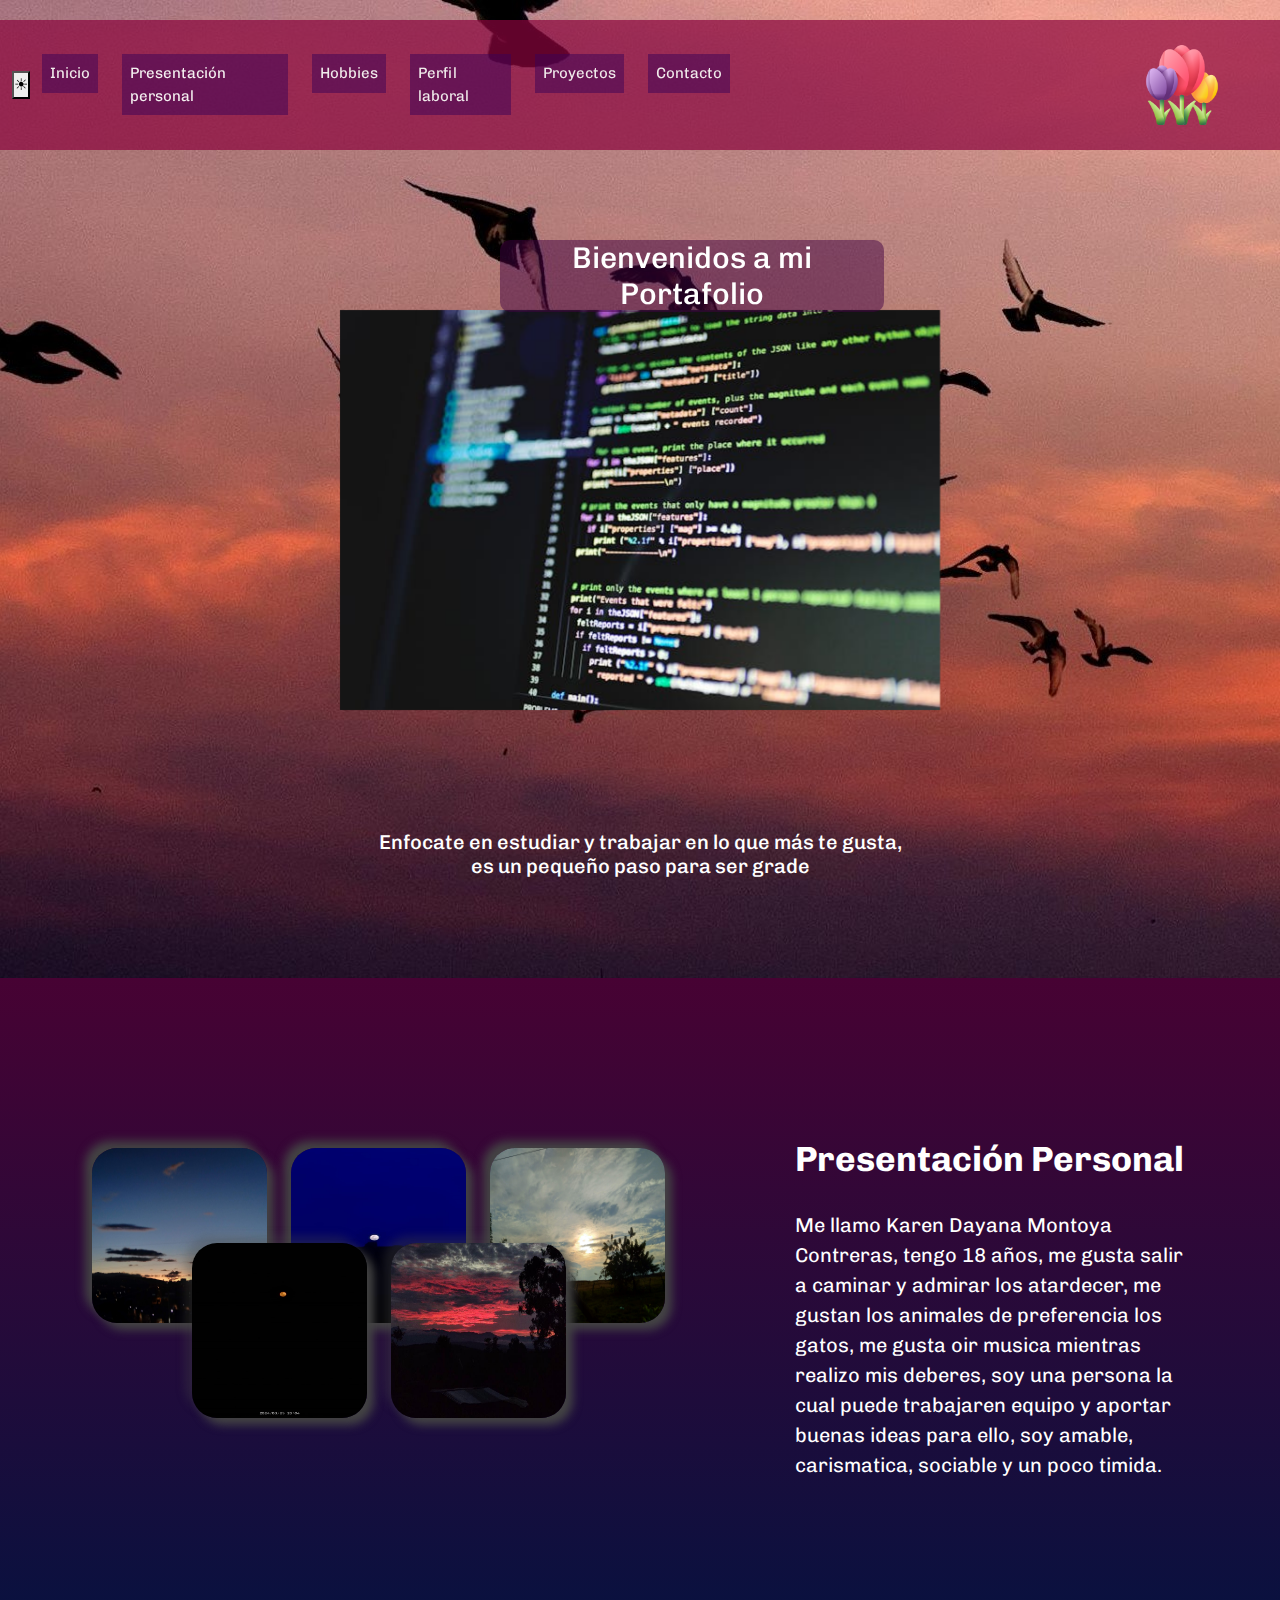
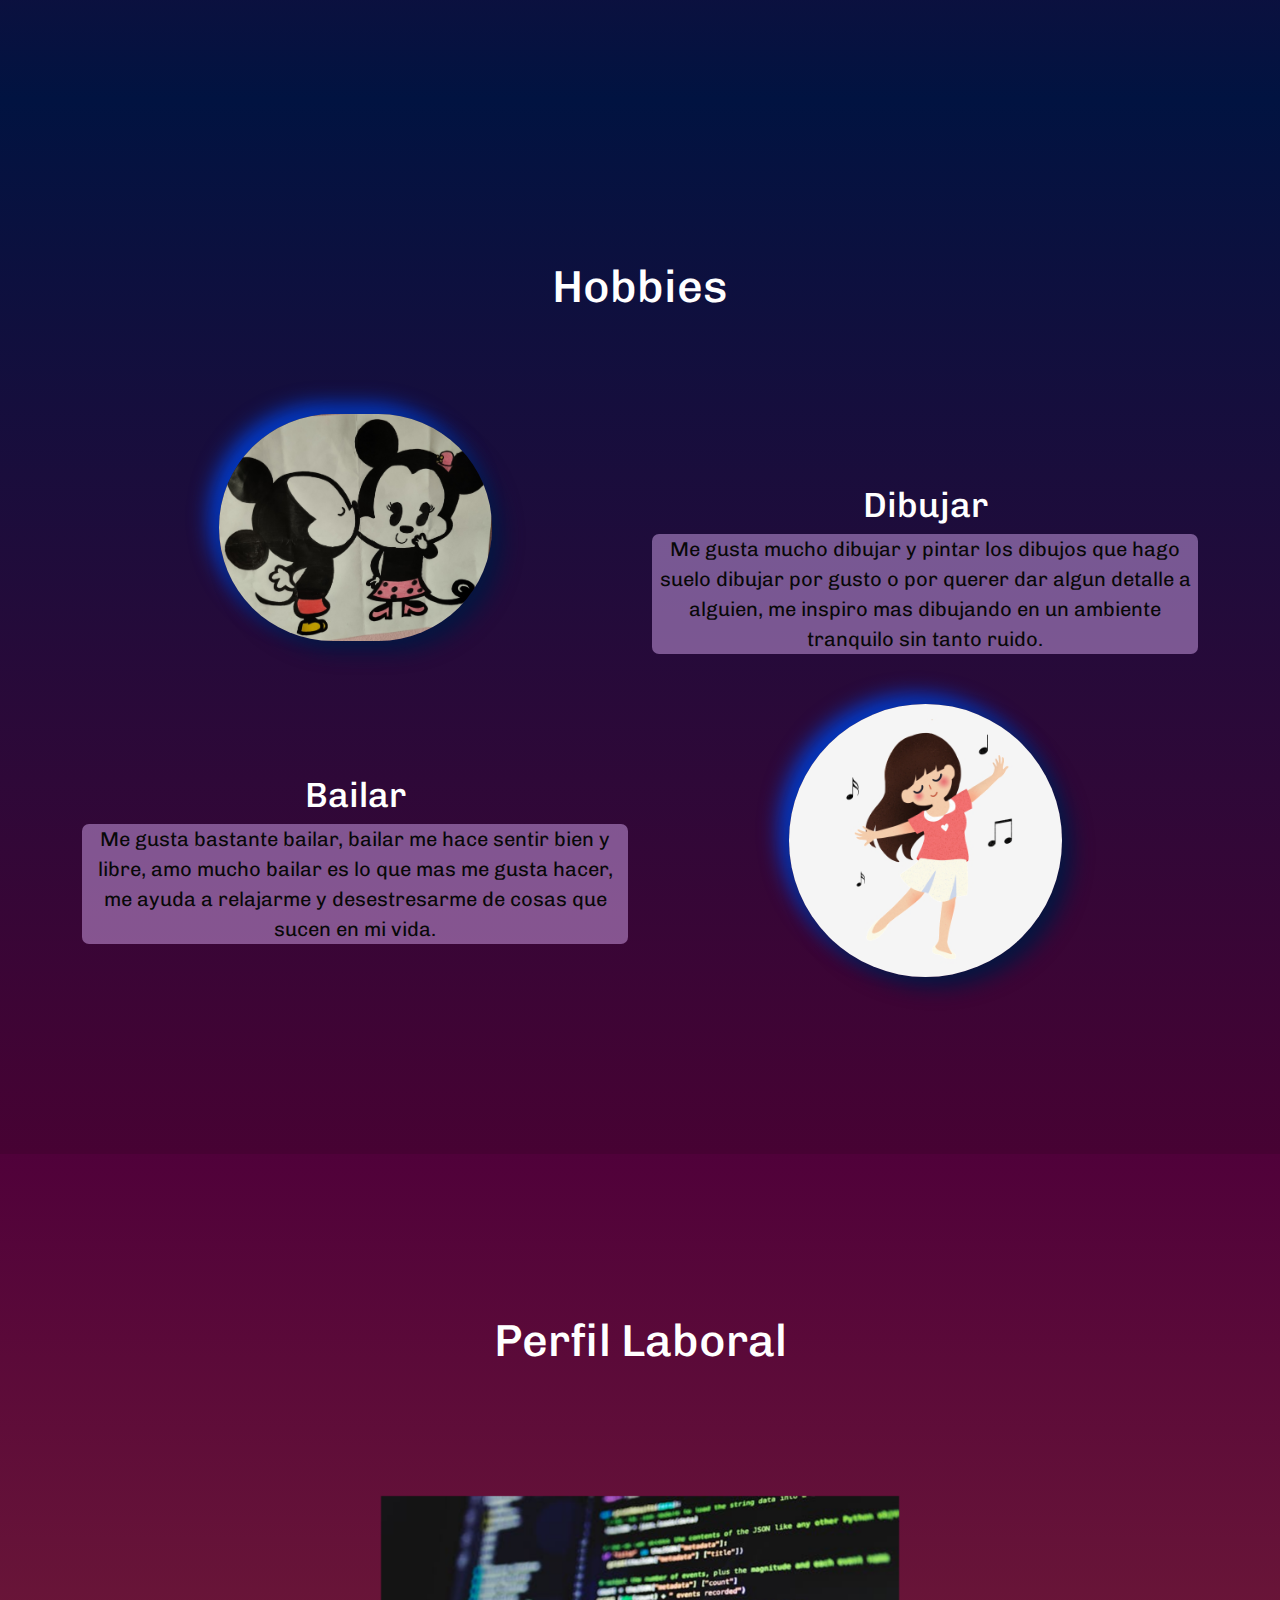
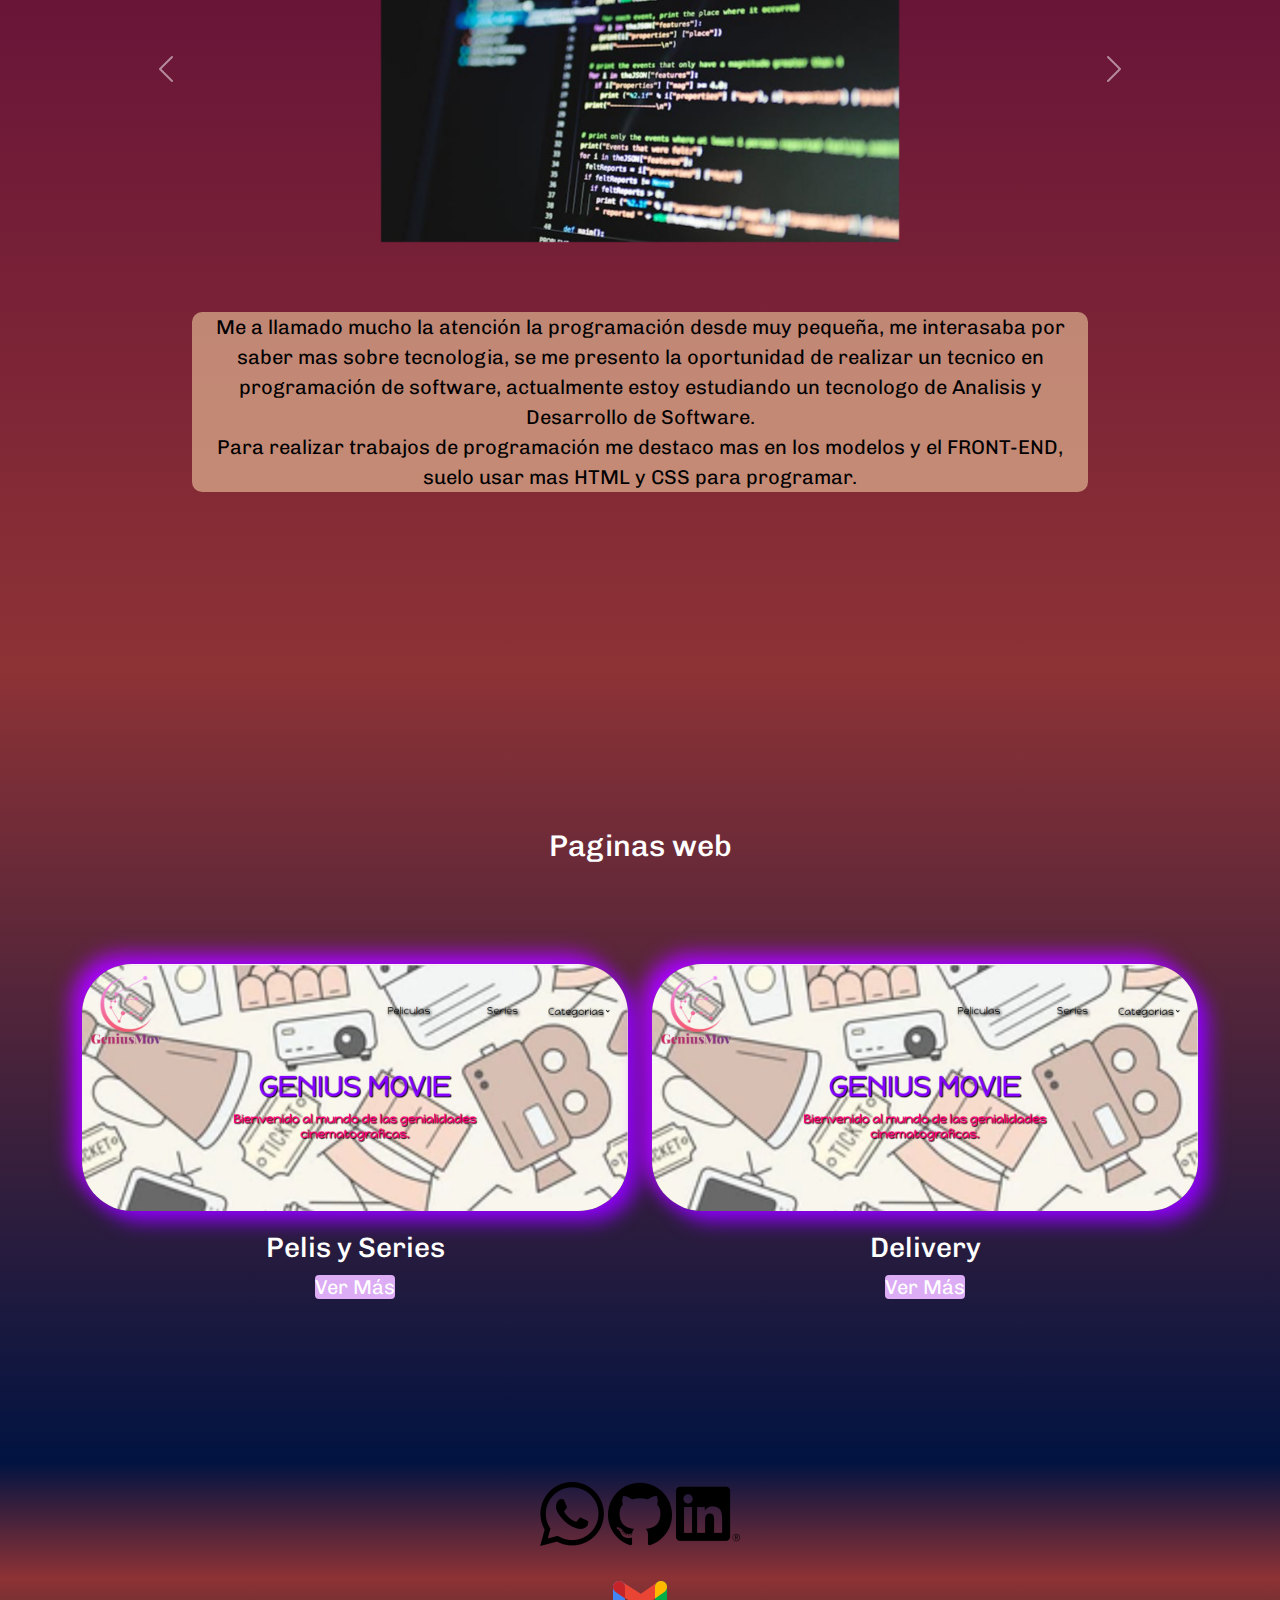
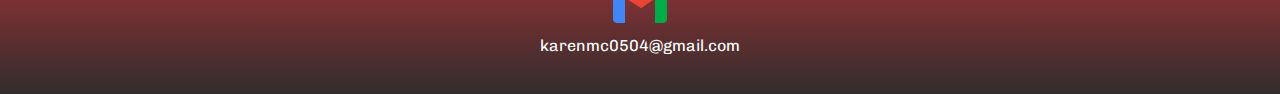
<file: index.html>
<!DOCTYPE html>
<html lang="en">
<head>
    <meta charset="UTF-8">
    <meta name="viewport" content="width=device-width, initial-scale=1.0">
    <title>Mi Portafolio</title>
    <link href="https://cdn.jsdelivr.net/npm/bootstrap@5.3.3/dist/css/bootstrap.min.css" rel="stylesheet" integrity="sha384-QWTKZyjpPEjISv5WaRU9OFeRpok6YctnYmDr5pNlyT2bRjXh0JMhjY6hW+ALEwIH" crossorigin="anonymous">
    
    <link rel="stylesheet" href="css/style_noche.css" id="modo"> 
</head>
<body>
    <header>
      <nav class="navbar navbar-expand-lg bg-portafolio">
        <div class="container-fluid">
          <button id="estilo" class="modo_noche">☀</button>
          <button class="navbar-toggler" type="button" data-bs-toggle="collapse" data-bs-target="#navbarNav" aria-controls="navbarNav" aria-expanded="false" aria-label="Toggle navigation">
            <span class="navbar-toggler-icon"></span>
          </button>
          <div class="collapse navbar-collapse" id="navbarNav">
            <ul class="navbar-nav">
              <li class="nav-item">
                <a class="nav-link" href="#personal">Inicio</a>
              </li>
              <li class="nav-item">
                <a class="nav-link active" aria-current="page" href="#presentacion">Presentación personal</a>
              </li>
              <li class="nav-item">
                <a class="nav-link" href="#hobbies">Hobbies</a>
              </li>
              <li class="nav-item">
                <a class="nav-link" href="#laboral">Perfil laboral</a>
              </li>
              <li class="nav-item">
                <a class="nav-link" href="#proyectos">Proyectos</a>
              </li>
              <li class="nav-item">
                <a class="nav-link" href="#contactos">Contacto</a>
              </li>
              <a class="navbar-brand" href="#"><img src="img/logo.img.png" alt="Logo"></a>

            </ul>
          </div>
        </div>
      </nav>
      <div class="carousel-caption">
        <h2>Bienvenidos a mi Portafolio</h2>
      </div>
      <section id="personal">
        
        <div id="carouselExampleSlidesOnly" class="carousel slide" data-bs-ride="carousel">
          <div class="carousel-inner">
            <div class="carousel-item active">
              <img src="img/codig1.jpg" class="d-block img-fluid w-50 mx-auto" alt="codigo1">
              
            </div>
            <div class="carousel-item">
              <img src="img/cielo1.jpg" class="d-block img-fluid w-50 mx-auto" alt="cielo1">
            </div>
            <div class="carousel-item">
              <img src="img/laboral1.jpg" class="d-block img-fluid w-50 mx-auto" alt="foto1">
            </div>
          </div>
        </div>    
        <div class="slogan">
          <h1>Enfocate en estudiar y trabajar en lo que más te gusta, <br> es un pequeño paso para ser grade</h1>
        </div>    
      </section>
         
    </header>

    <main>

      <section id="presentacion">
        <div class="container">
          <div class="row">
              <article class="col-lg-7">
                 <div class="cont-foto">
                      <img src="img/cielo2.jpg" class="imgcont " alt="Collage" width="175" height="175"> 
                      <img src="img/luna.jpg" class="imgcont " alt="Collage" width="175" height="175">
                      <img src="img/cielo3.jpg" class="imgcont " alt="Collage" width="175" height="175">
                      <img src="img/luna2.jpg" class="imgcont1" alt="Collage" width="175" height="175">
                      <img src="img/cielo4.jpg" class="imgcont1 " alt="Collage" width="175" height="175">
                 </div>
              </article>

           <article class="col-lg-5 cont-info">
            <h2>Presentación Personal</h2>
            <p>Me llamo Karen Dayana Montoya Contreras, tengo 18 años, me gusta salir a caminar y admirar los atardecer, me gustan los animales de preferencia los gatos, me gusta oir musica mientras realizo mis deberes, soy una persona la cual puede trabajaren equipo y aportar buenas ideas para ello, soy amable, carismatica, sociable y un poco timida.</p>
          </article>
          </div>
        </div>  
      </section>

      <section id="hobbies">
        <h2>Hobbies</h2>
        <div class="container">
          <div class="row">
              <article class="col-lg-6">
                 <div class="cont-foto">
                      <img src="img/dibujos.jpg" class="d-block img-fluid w-50 mx-auto" alt="Dibujar">
                 </div>
              </article>

           <article class="col-lg-6 cont-info">
            <h3>Dibujar</h3>
            <p>Me gusta mucho dibujar y pintar los dibujos que hago <br> suelo dibujar por gusto o por querer dar algun detalle a alguien, me inspiro mas dibujando en un ambiente tranquilo sin tanto ruido.</p>
          </article>
          </div>
        </div> 

        <div class="container">
          <div class="row">

            <article class="col-lg-6 cont-info">
              <h3>Bailar</h3>
              <p>Me gusta bastante bailar, bailar me hace sentir bien y libre, amo mucho bailar es lo que mas me gusta hacer, me ayuda a relajarme y desestresarme de cosas que sucen en mi vida.</p>
            </article>


            <article class="col-lg-6">
                 <div class="cont-foto">
                      <img src="img/bailar.jpg" class="d-block img-fluid w-50 mx-auto" alt="Bailar">
                 </div>
            </article>

          </div>
        </div>  
      </section>

      <section id="laboral">
          <div class="container">
            <h2>Perfil Laboral</h2>
            <div id="carouselExampleAutoplaying" class="carousel slide" data-bs-ride="carousel">
              <div class="carousel-inner">
                <div class="carousel-item active">
                  <img src="img/codig1.jpg" class="d-block img-fluid w-50 mx-auto" alt="codigo1">
                </div>
                <div class="carousel-item">
                  <img src="img/codig2.jpg" class="d-block img-fluid w-50 mx-auto" alt="codigo2">
                </div>
                <div class="carousel-item">
                  <img src="img/codig3.jpg" class="d-block img-fluid w-50 mx-auto" alt="codigo3">
                </div>
              </div>
              <button class="carousel-control-prev" type="button" data-bs-target="#carouselExampleAutoplaying" data-bs-slide="prev">
                <span class="carousel-control-prev-icon" aria-hidden="true"></span>
                <span class="visually-hidden">Previous</span>
              </button>
              <button class="carousel-control-next" type="button" data-bs-target="#carouselExampleAutoplaying" data-bs-slide="next">
                <span class="carousel-control-next-icon" aria-hidden="true"></span>
                <span class="visually-hidden">Next</span>
              </button>
            </div>
          </div>
          <div class="texto">
            <p>Me a llamado mucho la atención la programación desde muy pequeña, me interasaba por saber mas sobre tecnologia, se me presento la oportunidad de realizar un tecnico en programación de software, actualmente estoy estudiando un tecnologo de Analisis y Desarrollo de Software.<br/> Para realizar trabajos de programación me destaco mas en los modelos y el FRONT-END, suelo usar mas HTML y CSS para programar.</p>
          </div>
      </section>

      <section id="proyectos">
        <h2>Paginas web</h2>
        <div class="container">
          <div class="row">
           <article class="col-lg-6 cont-info">
            <div class="cont-foto">
              <img src="img/pelis1.png" class="d-block img-fluid w-100 mx-auto" alt="PelisSeries">
            </div>
            <div class="textos">
            <h3>Pelis y Series</h3>
            <a href="pagina.html">Ver Más</a>
            </div>
          </article>

          <article class="col-lg-6 cont-info">
            <div class="cont-foto">
              <img src="img/pelis1.png" class="d-block img-fluid w-100 mx-auto" alt="PelisSeries">
            </div>
            <div class="textos">
            <h3>Delivery</h3>
            <a href="pagina2.html">Ver Más</a>
            </div>
          </article>
          </div>
        </div> 
      </section>

    </main>

    <footer>
      <div id="contactos">
      <div class="row">
        <article class="col-lg-12">
          <a href="https://wa.me/3203950052"><img src="img/whatsapp.png" alt="whatsapp"></a>
          <a href="https://github.com/KarennDM"><img src="img/github.png" alt="github"></a>
          <a href="https://www.linkedin.com/in/karen-montoya-9b54562b8" target="_blank"><img src="img/linkedin.png" alt="linkedin"></a>
          <br><br>
          <img src="img/gmail.png" alt="gmail"><p>karenmc0504@gmail.com</p>
        </article>
      </div>
    </div>
    </footer>



    <script src="https://cdn.jsdelivr.net/npm/bootstrap@5.3.3/dist/js/bootstrap.bundle.min.js" integrity="sha384-YvpcrYf0tY3lHB60NNkmXc5s9fDVZLESaAA55NDzOxhy9GkcIdslK1eN7N6jIeHz" crossorigin="anonymous"></script>
    <script src="js/main.js"></script>
</body>
</html>
</file>
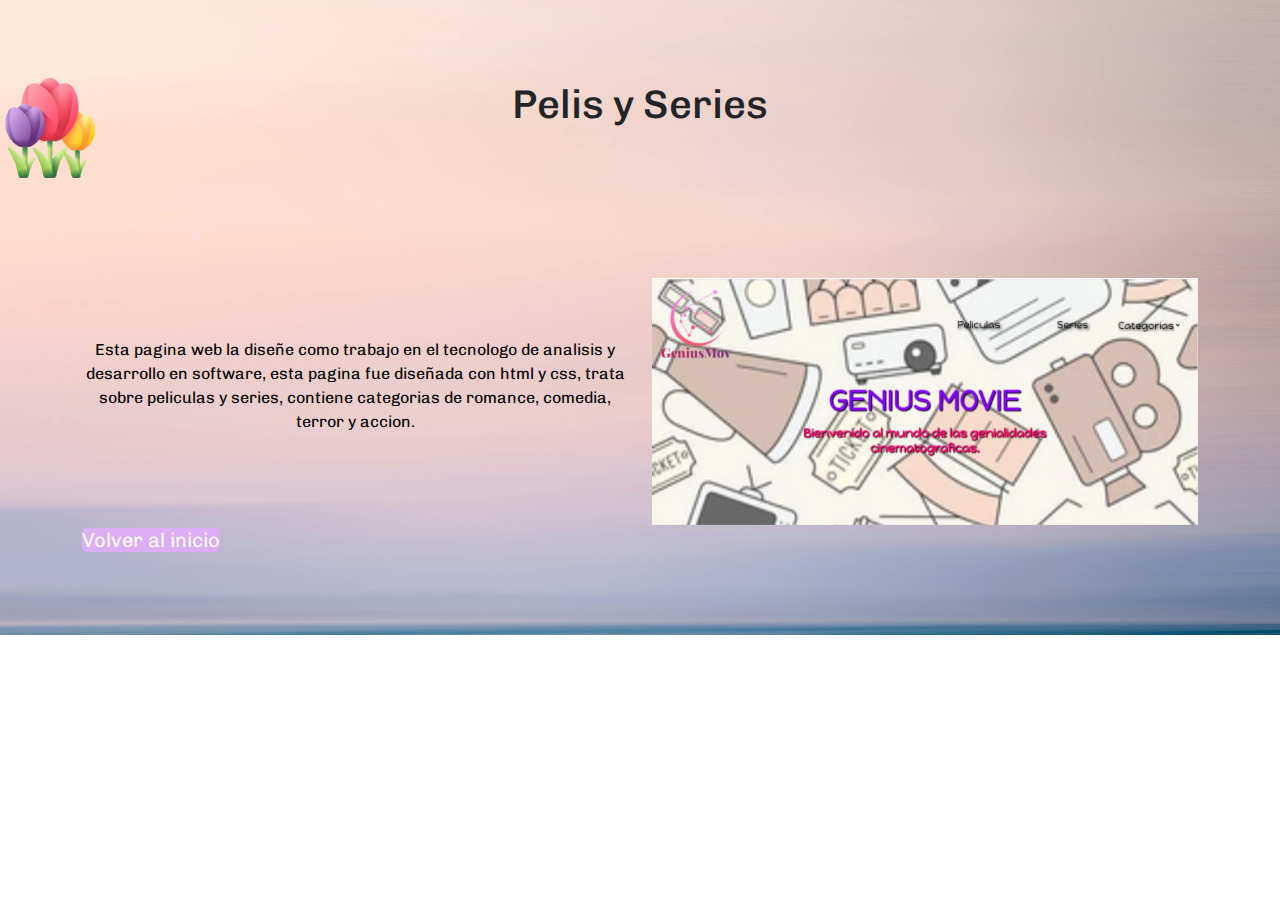
<file: pagina.html>
<!DOCTYPE html>
<html lang="en">
<head>
    <meta charset="UTF-8">
    <meta name="viewport" content="width=device-width, initial-scale=1.0">
    <link href="https://cdn.jsdelivr.net/npm/bootstrap@5.3.3/dist/css/bootstrap.min.css" rel="stylesheet" integrity="sha384-QWTKZyjpPEjISv5WaRU9OFeRpok6YctnYmDr5pNlyT2bRjXh0JMhjY6hW+ALEwIH" crossorigin="anonymous">

    <link rel="stylesheet" href="css/style.css">
    <title>Pagina</title>
</head>
<body>
    <section id="pelisSeries">
        <h2>Pelis y Series</h2>
        <a href="index.html"></a>
        <img src="img/logo.img.png" width="100" height="100" alt="Logo" id="logo">
        <div class="container">
          <div class="row">

            <article class="col-lg-6 cont-info">
              <p>Esta pagina web la diseñe como trabajo en el tecnologo de analisis y desarrollo en software, esta pagina fue diseñada con html y css, trata sobre peliculas y series, contiene categorias de romance, comedia, terror y accion.</p>
            </article>

            <article class="col-lg-6 cont-carrusel">
              <div id="carouselExampleSlidesOnly" class="carousel slide" data-bs-ride="carousel">
                <div class="carousel-inner">
                  <div class="carousel-item active">
                    <img src="img/pelis1.png" class="d-block img-fluid w-100 mx-auto" alt="...">
                  </div>
                  <div class="carousel-item">
                    <img src="img/series2.png" class="d-block img-fluid w-100 mx-auto" alt="...">
                  </div>
                  <div class="carousel-item">
                    <img src="img/pelis2.png" class="d-block img-fluid w-100 mx-auto" alt="...">
                  </div>
                </div>
              </div>
            </article>
        </div>
         <a href="index.html">Volver al inicio</a>
      
    </div>
      </section>

    <script src="https://cdn.jsdelivr.net/npm/bootstrap@5.3.3/dist/js/bootstrap.bundle.min.js" integrity="sha384-YvpcrYf0tY3lHB60NNkmXc5s9fDVZLESaAA55NDzOxhy9GkcIdslK1eN7N6jIeHz" crossorigin="anonymous"></script>
    
    <script src="js/main.js"></script>
</body>
</html>
</file>
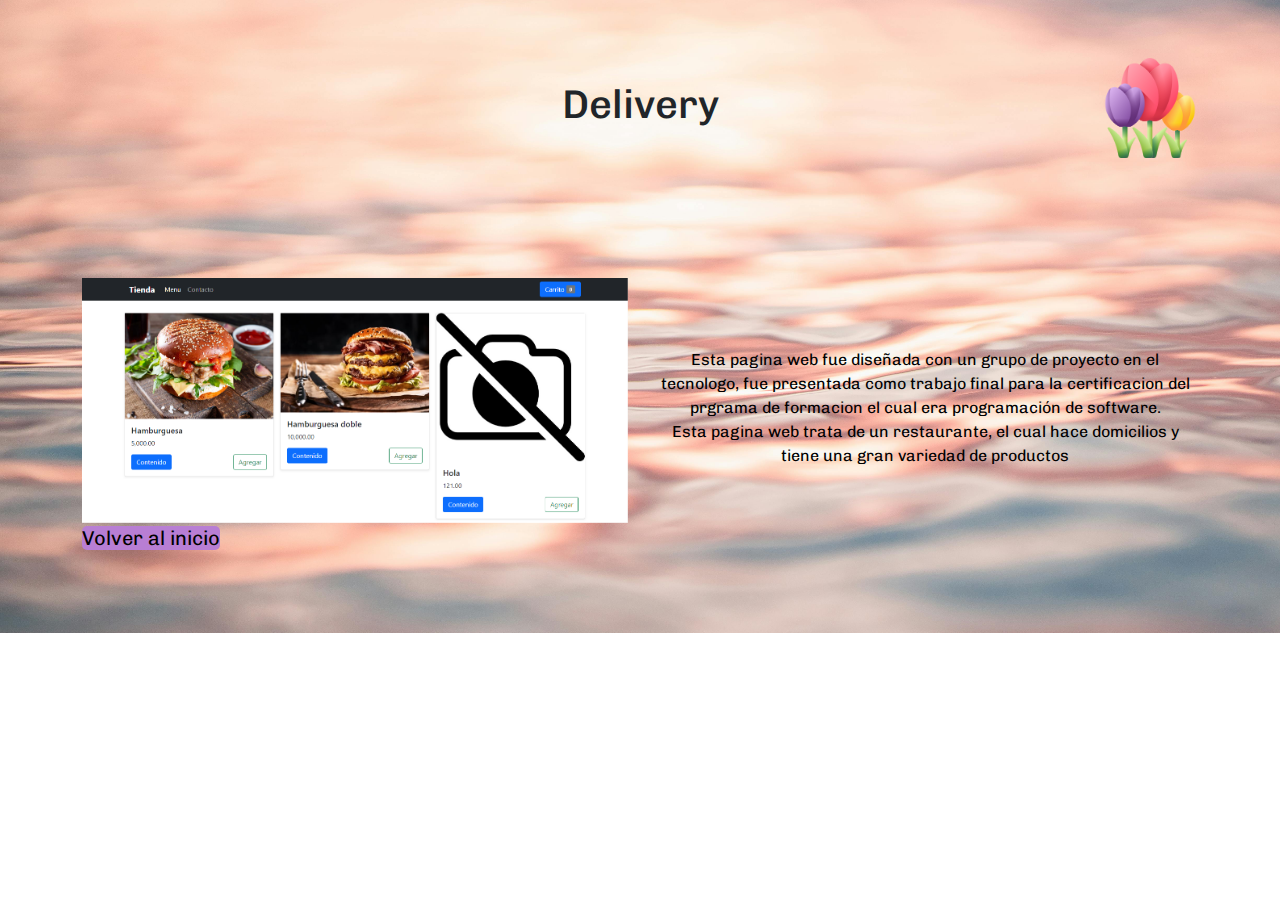
<file: pagina2.html>
<!DOCTYPE html>
<html lang="en">
<head>
    <meta charset="UTF-8">
    <meta name="viewport" content="width=device-width, initial-scale=1.0">
    <link href="https://cdn.jsdelivr.net/npm/bootstrap@5.3.3/dist/css/bootstrap.min.css" rel="stylesheet" integrity="sha384-QWTKZyjpPEjISv5WaRU9OFeRpok6YctnYmDr5pNlyT2bRjXh0JMhjY6hW+ALEwIH" crossorigin="anonymous">

    <link rel="stylesheet" href="css/style.css">
    <title>Pagina2</title>
</head>
<body>
    <section id="delivery">
        <h2>Delivery</h2>
        <a href="index.html"></a>
        <img src="img/logo.img.png" width="100" height="100" alt="Logo" id="logo">
        <div class="container">
          <div class="row">

            <article class="col-lg-6 cont-carrusel">
                <div id="carouselExampleSlidesOnly" class="carousel slide" data-bs-ride="carousel">
                  <div class="carousel-inner">
                    <div class="carousel-item active">
                      <img src="img/delivery1.png" class="d-block img-fluid w-100 mx-auto" alt="...">
                    </div>
                    <div class="carousel-item">
                      <img src="img/delivery2.png" class="d-block img-fluid w-100 mx-auto" alt="...">
                    </div>
                    <div class="carousel-item">
                      <img src="img/delivery3.png" class="d-block img-fluid w-100 mx-auto" alt="...">
                    </div>
                  </div>
                </div>
              </article>

            <article class="col-lg-6 cont-info">
              <p>Esta pagina web fue diseñada con un grupo de proyecto en el tecnologo, fue presentada como trabajo final para la certificacion del prgrama de formacion el cual era programación de software. <br> Esta pagina web trata de un restaurante, el cual hace domicilios y tiene una gran variedad de productos</p>
            </article>

        </div>
         <a href="index.html">Volver al inicio</a>
      
    </div>
      </section>

    <script src="https://cdn.jsdelivr.net/npm/bootstrap@5.3.3/dist/js/bootstrap.bundle.min.js" integrity="sha384-YvpcrYf0tY3lHB60NNkmXc5s9fDVZLESaAA55NDzOxhy9GkcIdslK1eN7N6jIeHz" crossorigin="anonymous"></script>
    
    <script src="js/main.js"></script>
</body>
</html>
</file>
<file: css/style_noche.css>
@import url('https://fonts.googleapis.com/css2?family=Bebas+Neue&family=Chivo:ital,wght@0,100..900;1,100..900&display=swap');

*{
    font-family: "Chivo", sans-serif;
    margin: 0;
    padding: 0;
}

/* ESTILOS DE LA CABECERA */

header{
    padding-top: 150px;
    background: url(../img/bg-principal2.jpg) !important;
}
nav{
    background: #8b043eb2;
}

header nav.bg-portafolio{
    padding-top: 20px;
}

nav.bg-portafolio{
    position: fixed;
    width: 100%;
    z-index: 999;
    padding: 20px 0;
    top: 20px;
}

nav .navbar-brand img{
    width: 80px;
    margin-left: 400px;
    margin-right: 30px;
}

nav.bg-portafolio ul li{
    margin-top: 14px;
    
}

.navbar-nav .nav-link.active{
    color: #f4f0f0;
    text-decoration: none;
}

nav.bg-portafolio ul li a{
    color: #f0ebeb;
    position: relative;
    font-size: 15px;
    margin: 0 12px;
    background: #3a015780;
}

#personal{
    width: 100%;
    text-align: center;
    position: relative;
    padding: 40px 0 100px;
    color:#ffffff
}

#personal .carousel-item{
    background: url(../img/bg-principal.jpg);
    padding: 120px 40px;
    border-radius: 10px;
}

div.carousel-item.active{
    background: transparent !important;
    z-index: 3;
}

.carousel-caption {
    position: absolute;
    top: 450px;
    left: 500px;
    width: 30%;
    text-align: center;
    padding: 0;
    color: #ffffff; 
    z-index: 5; 
}

.carousel-caption h2{
    position: absolute;
    text-align: center; 
    top: -210px;
    background-color: rgba(66, 3, 67, 0.489); 
    color: #ffffff; 
    font-size: 30px;
    border-radius: 10px;
    width: 100%;
    margin: 0 auto;
}

.slogan h1{
    width: 70%;
    margin: 0 auto;
    font-size: 20px;

}

/* ESTILOS PRESENTACION PERSONAL */
  
#presentacion{
    padding: 160px 0;
    position: relative;
    background: linear-gradient(to bottom, #470233, #011341);
}

#presentacion .contenedor {
    display: grid;
    grid-template-columns: repeat(3, 1fr);
    grid-gap: 10px;
  }
  
#presentacion  .cont-foto {
    justify-self: center;
}

#presentacion .cont-info{
    padding-left: 60px;
    top: -500px;
    justify-content: center;
}

#presentacion .cont-info h2{
    color: #ffff;
    font-size: 35px;
    margin-bottom: 30px;
    font-weight: 700;
    
}

#presentacion .cont-info p{
    color: #ffff;
    font-size: 20px;
    margin-bottom: 60px;
}

#presentacion .cont-foto img{
    overflow: hidden;
    border-radius: 25px;
    margin: 10px;
    box-shadow: 7px 7px 10px #444444, -7px -7px 10px #444444;
}

#presentacion .cont-foto .imgcont1{
    position: relative;
    top: -100px;
    left: 100px;
    box-shadow: 7px 7px 10px #444444, -7px -7px 10px #44444459;
    
}



/* ESTILOS DE LOS HOBBIES */

#hobbies {
    padding: 160px 0;
    position: relative;
    background: linear-gradient(to bottom, #011341 , #470233);
    background-size: cover;
    background-repeat: no-repeat;
    background-position: center;
}

#hobbies .contenedor {
    display: grid;
    grid-template-columns: repeat(3, 1fr);
    grid-gap: 10px;
}

#hobbies h2{
    text-align: center;
    font-size: 45px;
    margin-bottom: 100px;
    color: #ffffff;
}

#hobbies .cont-info h3{
    text-align: center;
    color: #ffffff;
    font-size: 35px;
    margin-top: 70px;
}

#hobbies .cont-info p{
    text-align: center;
    color: #080808;
    font-size: 20px;
    margin-bottom: 50px;
    background: #dcacf479;
    border-radius: 7px;
}

#hobbies .cont-foto img{
    border-radius: 700px;
    cursor: pointer;
    box-shadow: 10px 10px 20px #051640, -10px -10px 20px #033bc9;
}

#hobbies .cont-foto img{
    transition: .5s;
}

#hobbies .cont-foto img:hover{
    transform: scale(1.1);
    z-index: 24;
    box-shadow: 10px 10px 20px #410d5b, -10px -10px 20px #620192;
}


/* ESTILOS DEL PERFIL LABORAL */

#laboral{
    padding: 160px 0;
    position: relative;
    background: linear-gradient(to bottom, #50013a, #8d3235);
}

#laboral .carousel-item{
    padding: 120px 40px;
    border-radius: 10px;
}

div.carousel-item.active{
    background: transparent !important;
    z-index: 3;
}

#laboral .container h2{
    font-size: 45px;
    text-align: center;
    color: #ffffff;
}
#laboral .texto{
    background: #ebc39aa1;
    border-radius: 10px;
    width: 70%;
    margin: 0 auto;
}
.texto p{
    position: relative;
    text-align: center; 
    padding: 0;
    color: #000000; 
    font-size: 20px;
    margin-top: -50px;
}

/* ESTILOS DE PROYECTOS */

#proyectos{
    padding: 160px 0;
    position: relative;
    background: linear-gradient(to bottom, #8d3235 , #011341);
}

#proyectos h2{
    text-align: center;
    font-size: 30px;
    margin-bottom: 100px;
    color: #ffffff;
}

#proyectos .textos a{
    border-radius: 4px;
    background: #DCACF4;
    color: #ffffff;
    text-align: center;
    font-size: 20px;
    text-decoration: none;
}

#proyectos .textos h3{
    text-align: center;
    color: #ffffff;
    margin-top: 20px;
}

#proyectos .container{
    text-align: center;
}

#proyectos .cont-foto img{
    border-radius: 50px;
    cursor: pointer;
    box-shadow: 10px 10px 20px #8f01fb, -10px -10px 20px #ab03ff;
}

#proyectos .cont-foto img{
    transition: .5s;
}

#proyectos .cont-foto img:hover{
    transform: scale(1.1);
    z-index: 24;
    box-shadow: 10px 10px 20px #620492, -10px -10px 20px #50166d;
}



/* ESTILOS PELIS Y SERIES */

#pelisSeries {
    padding: 80px 0;
    position: relative;
    background: url(../img/bg-proyecto2.jpg);
    background-size: cover;
    background-repeat: no-repeat;
    background-position: center;
}

#pelisSeries h2{
    text-align: center;
    font-size: 40px;
    margin-bottom: 50px;
}

#pelisSeries .cont-info{
    text-align: center;
    color: #000;
    margin-top: 60px;
}

#pelisSeries #logo{
    position: relative;
    bottom: 100px;
    cursor: pointer;
}

#pelisSeries a{
    border-radius: 5px;
    background: #DCACF4;
    color: #ffffff;
    text-align: center;
    font-size: 20px;
    text-decoration: none;
    cursor: pointer;
}

/* ESTILOS DELIVERY */

#delivery {
    padding: 80px 0;
    position: relative;
    background: url(../img/bg-proyecto1.jpg);
    background-size: cover;
    background-repeat: no-repeat;
    background-position: center;
}

#delivery h2{
    text-align: center;
    font-size: 40px;
    margin-bottom: 50px;
}

#delivery .cont-info{
    text-align: center;
    color: #000000;
    margin-top: 70px;
}

#delivery #logo{
    position: relative;
    bottom: 120px;
    left: 1100px;
    cursor: pointer;
}

#delivery a{
    border-radius: 5px;
    background: #b87ed4;
    color: #000000;
    text-align: center;
    font-size: 20px;
    text-decoration: none;
    cursor: pointer;
}

/* ESTILOS FOOTER */

#contactos{
    background: linear-gradient(to bottom, #011341, #8d3235, #322c2c);
    text-align: center;
    padding: 20px;
    color: #ffffff;
}
</file>
<file: css/style.css>
@import url('https://fonts.googleapis.com/css2?family=Bebas+Neue&family=Chivo:ital,wght@0,100..900;1,100..900&display=swap');

*{
    font-family: "Chivo", sans-serif;
    margin: 0;
    padding: 0;
}

/* ESTILOS DE LA CABECERA */

header{
    padding-top: 150px;
    background: url(../img/bg-principal2.jpg) !important;
}
nav{
    background: #a67d8fb2;
}

header nav.bg-portafolio{
    padding-top: 20px;
}

nav.bg-portafolio{
    position: fixed;
    width: 100%;
    z-index: 999;
    padding: 20px 0;
    top: 20px;
}

nav .navbar-brand img{
    width: 80px;
    margin-left: 400px;
    margin-right: 30px;
}

nav.bg-portafolio ul li{
    margin-top: 14px;
    
}

.navbar-nav .nav-link.active{
    color: #f4f0f0;
    text-decoration: none;
}

nav.bg-portafolio ul li a{
    color: #f0ebeb;
    position: relative;
    font-size: 15px;
    margin: 0 12px;
    background: #d27bfd80;
}

#personal{
    width: 100%;
    text-align: center;
    position: relative;
    padding: 40px 0 100px;
    color:#ffffff
}

#personal .carousel-item{
    background: url(../img/bg-principal.jpg);
    padding: 120px 40px;
    border-radius: 10px;
}

div.carousel-item.active{
    background: transparent !important;
    z-index: 3;
}

.carousel-caption {
    position: absolute;
    top: 450px;
    left: 500px;
    width: 30%;
    text-align: center;
    padding: 0;
    color: #ffffff; 
    z-index: 5; 
}

.carousel-caption h2{
    position: absolute;
    text-align: center; 
    top: -210px;
    background-color: rgba(252, 160, 254, 0.489); 
    color: #ffffff; 
    font-size: 30px;
    border-radius: 10px;
    width: 100%;
    margin: 0 auto;
}

.slogan h1{
    width: 70%;
    margin: 0 auto;
    font-size: 20px;

}

/* ESTILOS PRESENTACION PERSONAL */
  
#presentacion{
    padding: 160px 0;
    position: relative;
    background: linear-gradient(to bottom, #EBC29A, #899DD1);
}

#presentacion .contenedor {
    display: grid;
    grid-template-columns: repeat(3, 1fr);
    grid-gap: 10px;
  }
  
#presentacion  .cont-foto {
    justify-self: center;
}

#presentacion .cont-info{
    padding-left: 60px;
    top: -500px;
    justify-content: center;
}

#presentacion .cont-info h2{
    color: #ffff;
    font-size: 35px;
    margin-bottom: 30px;
    font-weight: 700;
    
}

#presentacion .cont-info p{
    color: #ffff;
    font-size: 20px;
    margin-bottom: 60px;
}

#presentacion .cont-foto img{
    overflow: hidden;
    border-radius: 25px;
    margin: 10px;
    box-shadow: 7px 7px 10px #444444, -7px -7px 10px #444444;
}

#presentacion .cont-foto .imgcont1{
    position: relative;
    top: -100px;
    left: 100px;
    box-shadow: 7px 7px 10px #444444, -7px -7px 10px #44444459;
    
}



/* ESTILOS DE LOS HOBBIES */

#hobbies {
    padding: 160px 0;
    position: relative;
    background: url(../img/bg-hobbies.jpg);
    background-size: cover;
    background-repeat: no-repeat;
    background-position: center;
}

#hobbies .contenedor {
    display: grid;
    grid-template-columns: repeat(3, 1fr);
    grid-gap: 10px;
}

#hobbies h2{
    text-align: center;
    font-size: 45px;
    margin-bottom: 100px;
}

#hobbies .cont-info h3{
    text-align: center;
    color: #ffffff;
    font-size: 35px;
    margin-top: 70px;
}

#hobbies .cont-info p{
    text-align: center;
    color: #080808;
    font-size: 20px;
    margin-bottom: 50px;
    background: #dcacf479;
    border-radius: 7px;
}

#hobbies .cont-foto img{
    border-radius: 700px;
    cursor: pointer;
    box-shadow: 10px 10px 20px #899DD1, -10px -10px 20px #899DD1;
}

#hobbies .cont-foto img{
    transition: .5s;
}

#hobbies .cont-foto img:hover{
    transform: scale(1.1);
    z-index: 24;
    box-shadow: 10px 10px 20px #DCACF4, -10px -10px 20px #DCACF4;
}


/* ESTILOS DEL PERFIL LABORAL */

#laboral{
    padding: 160px 0;
    position: relative;
    background: linear-gradient(to bottom, #899DD1, #EBC29A);
}

#laboral .carousel-item{
    padding: 120px 40px;
    border-radius: 10px;
}

div.carousel-item.active{
    background: transparent !important;
    z-index: 3;
}

#laboral .container h2{
    font-size: 45px;
    text-align: center;
}
#laboral .texto{
    background: #ebc39aa1;
    border-radius: 10px;
    width: 70%;
    margin: 0 auto;
}
.texto p{
    position: relative;
    text-align: center; 
    padding: 0;
    color: #000000; 
    font-size: 20px;
    margin-top: -50px;
}

/* ESTILOS DE PROYECTOS */

#proyectos{
    padding: 160px 0;
    position: relative;
    background: linear-gradient(to bottom, #EBC29A , #899DD1);
}

#proyectos h2{
    text-align: center;
    font-size: 30px;
    margin-bottom: 100px;
}

#proyectos .textos a{
    border-radius: 4px;
    background: #DCACF4;
    color: #ffffff;
    text-align: center;
    font-size: 20px;
    text-decoration: none;
}

#proyectos .textos h3{
    text-align: center;
}

#proyectos .container{
    text-align: center;
}

#proyectos .cont-foto img{
    border-radius: 50px;
    cursor: pointer;
    box-shadow: 10px 10px 20px #c785f9, -10px -10px 20px #DCACF4;
}

#proyectos .cont-foto img{
    transition: .5s;
}

#proyectos .cont-foto img:hover{
    transform: scale(1.1);
    z-index: 24;
    box-shadow: 10px 10px 20px #DCACF4, -10px -10px 20px #DCACF4;
}



/* ESTILOS PELIS Y SERIES */

#pelisSeries {
    padding: 80px 0;
    position: relative;
    background: url(../img/bg-proyecto2.jpg);
    background-size: cover;
    background-repeat: no-repeat;
    background-position: center;
}

#pelisSeries h2{
    text-align: center;
    font-size: 40px;
    margin-bottom: 50px;
}

#pelisSeries .cont-info{
    text-align: center;
    color: #000;
    margin-top: 60px;
}

#pelisSeries #logo{
    position: relative;
    bottom: 100px;
    cursor: pointer;
}

#pelisSeries a{
    border-radius: 5px;
    background: #DCACF4;
    color: #ffffff;
    text-align: center;
    font-size: 20px;
    text-decoration: none;
    cursor: pointer;
}

/* ESTILOS DELIVERY */

#delivery {
    padding: 80px 0;
    position: relative;
    background: url(../img/bg-proyecto1.jpg);
    background-size: cover;
    background-repeat: no-repeat;
    background-position: center;
}

#delivery h2{
    text-align: center;
    font-size: 40px;
    margin-bottom: 50px;
}

#delivery .cont-info{
    text-align: center;
    color: #000000;
    margin-top: 70px;
}

#delivery #logo{
    position: relative;
    bottom: 120px;
    left: 1100px;
    cursor: pointer;
}

#delivery a{
    border-radius: 5px;
    background: #b87ed4;
    color: #000000;
    text-align: center;
    font-size: 20px;
    text-decoration: none;
    cursor: pointer;
}

/* ESTILOS FOOTER */

#contactos{
    background: linear-gradient(to bottom, #D39496, #737373);
    text-align: center;
    padding: 20px;
}
</file>
